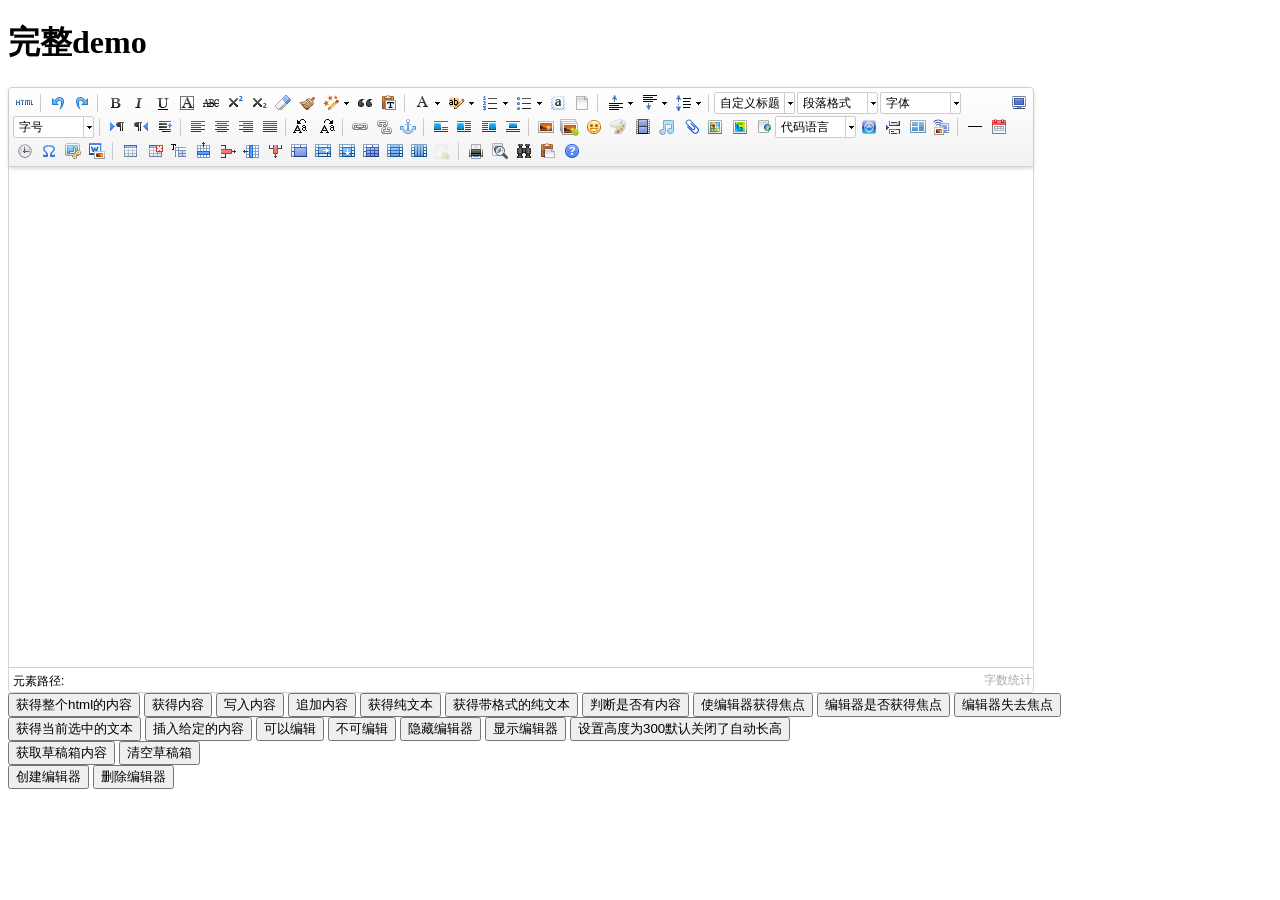
<file: shopping/src/main/webapp/ueditor/index.html>
<!DOCTYPE HTML PUBLIC "-//W3C//DTD HTML 4.01 Transitional//EN"
        "http://www.w3.org/TR/html4/loose.dtd">
<html>
<head>
    <title>完整demo</title>
    <meta http-equiv="Content-Type" content="text/html;charset=utf-8"/>
    <script type="text/javascript" charset="utf-8" src="ueditor.config.js"></script>
    <script type="text/javascript" charset="utf-8" src="ueditor.all.min.js"> </script>
    <!--建议手动加在语言，避免在ie下有时因为加载语言失败导致编辑器加载失败-->
    <!--这里加载的语言文件会覆盖你在配置项目里添加的语言类型，比如你在配置项目里配置的是英文，这里加载的中文，那最后就是中文-->
    <script type="text/javascript" charset="utf-8" src="lang/zh-cn/zh-cn.js"></script>

    <style type="text/css">
        div{
            width:100%;
        }
    </style>
</head>
<body>
<div>
    <h1>完整demo</h1>
    <script id="editor" type="text/plain" style="width:1024px;height:500px;"></script>
</div>
<div id="btns">
    <div>
        <button onclick="getAllHtml()">获得整个html的内容</button>
        <button onclick="getContent()">获得内容</button>
        <button onclick="setContent()">写入内容</button>
        <button onclick="setContent(true)">追加内容</button>
        <button onclick="getContentTxt()">获得纯文本</button>
        <button onclick="getPlainTxt()">获得带格式的纯文本</button>
        <button onclick="hasContent()">判断是否有内容</button>
        <button onclick="setFocus()">使编辑器获得焦点</button>
        <button onmousedown="isFocus(event)">编辑器是否获得焦点</button>
        <button onmousedown="setblur(event)" >编辑器失去焦点</button>

    </div>
    <div>
        <button onclick="getText()">获得当前选中的文本</button>
        <button onclick="insertHtml()">插入给定的内容</button>
        <button id="enable" onclick="setEnabled()">可以编辑</button>
        <button onclick="setDisabled()">不可编辑</button>
        <button onclick=" UE.getEditor('editor').setHide()">隐藏编辑器</button>
        <button onclick=" UE.getEditor('editor').setShow()">显示编辑器</button>
        <button onclick=" UE.getEditor('editor').setHeight(300)">设置高度为300默认关闭了自动长高</button>
    </div>

    <div>
        <button onclick="getLocalData()" >获取草稿箱内容</button>
        <button onclick="clearLocalData()" >清空草稿箱</button>
    </div>

</div>
<div>
    <button onclick="createEditor()">
    创建编辑器</button>
    <button onclick="deleteEditor()">
    删除编辑器</button>
</div>

<script type="text/javascript">

    //实例化编辑器
    //建议使用工厂方法getEditor创建和引用编辑器实例，如果在某个闭包下引用该编辑器，直接调用UE.getEditor('editor')就能拿到相关的实例
    var ue = UE.getEditor('editor');


    function isFocus(e){
        alert(UE.getEditor('editor').isFocus());
        UE.dom.domUtils.preventDefault(e)
    }
    function setblur(e){
        UE.getEditor('editor').blur();
        UE.dom.domUtils.preventDefault(e)
    }
    function insertHtml() {
        var value = prompt('插入html代码', '');
        UE.getEditor('editor').execCommand('insertHtml', value)
    }
    function createEditor() {
        enableBtn();
        UE.getEditor('editor');
    }
    function getAllHtml() {
        alert(UE.getEditor('editor').getAllHtml())
    }
    function getContent() {
        var arr = [];
        arr.push("使用editor.getContent()方法可以获得编辑器的内容");
        arr.push("内容为：");
        arr.push(UE.getEditor('editor').getContent());
        alert(arr.join("\n"));
    }
    function getPlainTxt() {
        var arr = [];
        arr.push("使用editor.getPlainTxt()方法可以获得编辑器的带格式的纯文本内容");
        arr.push("内容为：");
        arr.push(UE.getEditor('editor').getPlainTxt());
        alert(arr.join('\n'))
    }
    function setContent(isAppendTo) {
        var arr = [];
        arr.push("使用editor.setContent('欢迎使用ueditor')方法可以设置编辑器的内容");
        UE.getEditor('editor').setContent('欢迎使用ueditor', isAppendTo);
        alert(arr.join("\n"));
    }
    function setDisabled() {
        UE.getEditor('editor').setDisabled('fullscreen');
        disableBtn("enable");
    }

    function setEnabled() {
        UE.getEditor('editor').setEnabled();
        enableBtn();
    }

    function getText() {
        //当你点击按钮时编辑区域已经失去了焦点，如果直接用getText将不会得到内容，所以要在选回来，然后取得内容
        var range = UE.getEditor('editor').selection.getRange();
        range.select();
        var txt = UE.getEditor('editor').selection.getText();
        alert(txt)
    }

    function getContentTxt() {
        var arr = [];
        arr.push("使用editor.getContentTxt()方法可以获得编辑器的纯文本内容");
        arr.push("编辑器的纯文本内容为：");
        arr.push(UE.getEditor('editor').getContentTxt());
        alert(arr.join("\n"));
    }
    function hasContent() {
        var arr = [];
        arr.push("使用editor.hasContents()方法判断编辑器里是否有内容");
        arr.push("判断结果为：");
        arr.push(UE.getEditor('editor').hasContents());
        alert(arr.join("\n"));
    }
    function setFocus() {
        UE.getEditor('editor').focus();
    }
    function deleteEditor() {
        disableBtn();
        UE.getEditor('editor').destroy();
    }
    function disableBtn(str) {
        var div = document.getElementById('btns');
        var btns = UE.dom.domUtils.getElementsByTagName(div, "button");
        for (var i = 0, btn; btn = btns[i++];) {
            if (btn.id == str) {
                UE.dom.domUtils.removeAttributes(btn, ["disabled"]);
            } else {
                btn.setAttribute("disabled", "true");
            }
        }
    }
    function enableBtn() {
        var div = document.getElementById('btns');
        var btns = UE.dom.domUtils.getElementsByTagName(div, "button");
        for (var i = 0, btn; btn = btns[i++];) {
            UE.dom.domUtils.removeAttributes(btn, ["disabled"]);
        }
    }

    function getLocalData () {
        alert(UE.getEditor('editor').execCommand( "getlocaldata" ));
    }

    function clearLocalData () {
        UE.getEditor('editor').execCommand( "clearlocaldata" );
        alert("已清空草稿箱")
    }
</script>
</body>
</html>
</file>
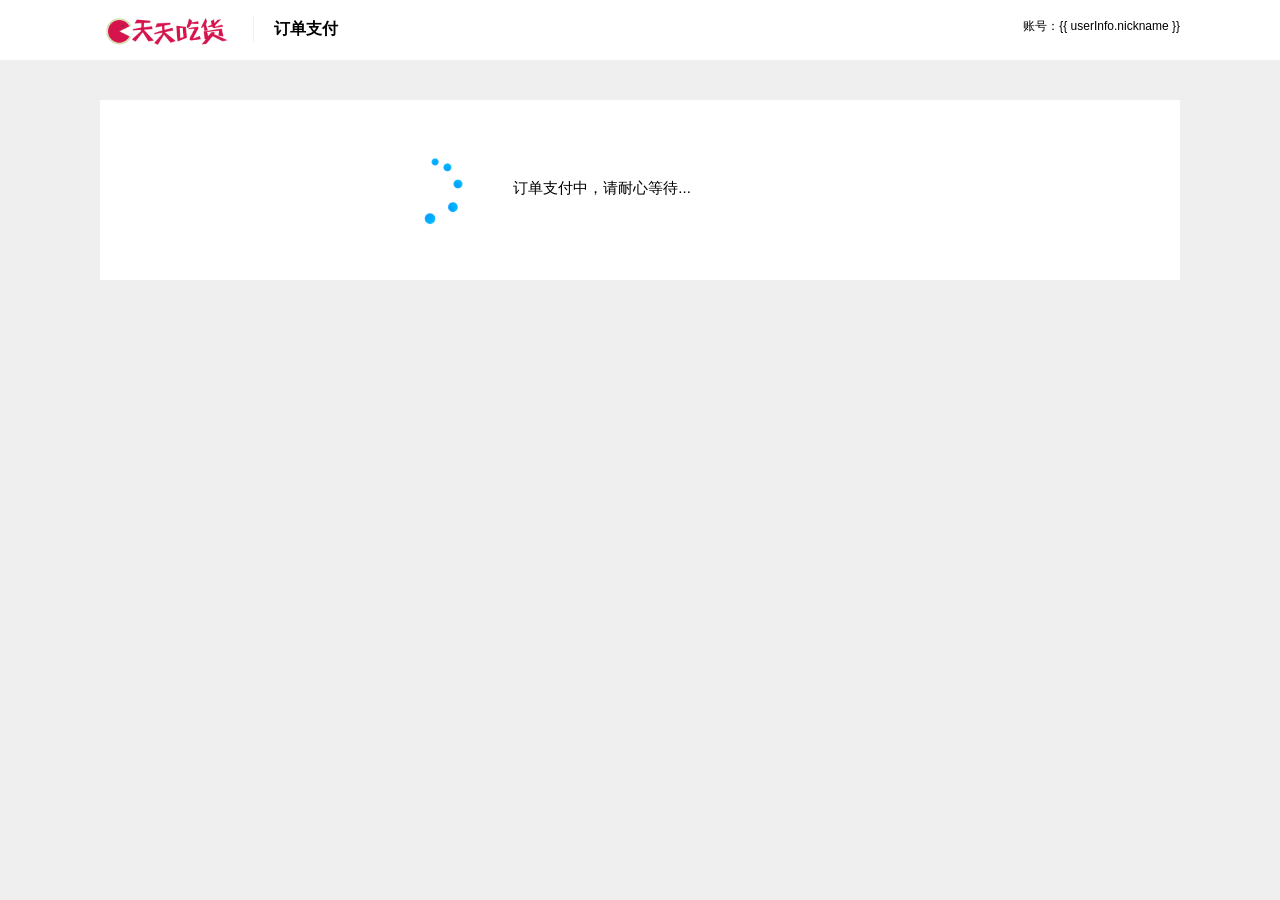
<file: foodie-shop-edge/alipayResult.html>
<!DOCTYPE html>
<html>

<head>
    <meta http-equiv="Content-Type" content="text/html; charset=utf-8" />
    <meta name="viewport"
        content="width=device-width, initial-scale=1.0 ,minimum-scale=1.0, maximum-scale=1.0, user-scalable=no" />
    <title>在线购物平台 - 支付宝支付</title>
    <link rel="shortcut icon" href="img/foodie.ico" />
    <link rel="stylesheet" href="css/wxpay.css" />

    <script src="AmazeUI-2.4.2/assets/js/jquery.min.js"></script>
    <script src="https://cdn.bootcdn.net/ajax/libs/vue/2.6.14/vue.js"></script>
    <script src="https://cdn.bootcdn.net/ajax/libs/axios/0.24.0/axios.min.js"></script>
</head>

<body class="body">
    <div id="wxpay" class="container">
        <div class="hd">
            <div class="hd-main">
                <div class="ep-hd-info">
                    <div class="ep-logo">
                        <img src="images/logobig.png" alt="在线购物平台" />
                    </div>
                    <div class="ep-order-status">
                        <!-- <h1>订单支付</h1> -->
                        <span class="page-title">订单支付</span>
                    </div>
                </div>
                <div class="user-info">
                    <p>账号：{{ userInfo.nickname }}</p>
                </div>
            </div>
        </div>
        <div class="bd">
            <div class="bd-main">
                <div class="ep-wrapper">
                    <div class="ep-pay-step ep-step-channel bd-main-container" style="display: block; padding: 30px 270px 30px 250px;">
                        <div>
                            <img src="img/loading.gif" style="height:120px;"/>
                            <span class="hit-words">订单支付中，请耐心等待...</span>
                        </div>
                    </div>
                </div>
            </div>
        </div>
    </div>
    <script type="text/javascript " src="js/app.js"></script>
    <script src="js/jquery.qrcode.min.js" type="text/javascript"></script>
    <script type="text/javascript">
        var index = new Vue({
            el: "#wxpay",
            data: {
                userIsLogin: false,
                userInfo: {},
            },
            created() {

                window.close();

                // var me = this;
                // 通过cookie判断用户是否登录
                this.judgeUserLoginStatus();
            },
            methods: {
                // 通过cookie判断用户是否登录
                judgeUserLoginStatus() {
                    var userCookie = app.getCookie("user");
                    if (
                        userCookie != null &&
                        userCookie != undefined &&
                        userCookie != ""
                    ) {
                        var userInfoStr = decodeURIComponent(userCookie);
                        // console.log(userInfo);
                        if (
                            userInfoStr != null &&
                            userInfoStr != undefined &&
                            userInfoStr != ""
                        ) {
                            var userInfo = JSON.parse(userInfoStr);
                            // 判断是否是一个对象
                            if ( typeof(userInfo)  == "object" ) {
                                this.userIsLogin = true;
                                // console.log(userInfo);
                                this.userInfo = userInfo;
                            } else {
                                this.userIsLogin = false;
                                this.userInfo = {};
                            }
                        }
                    } else {
                        this.userIsLogin = false;
                        this.userInfo = {};
                    }
                }
            }
        });
    </script>
</body>

</html>
</file>
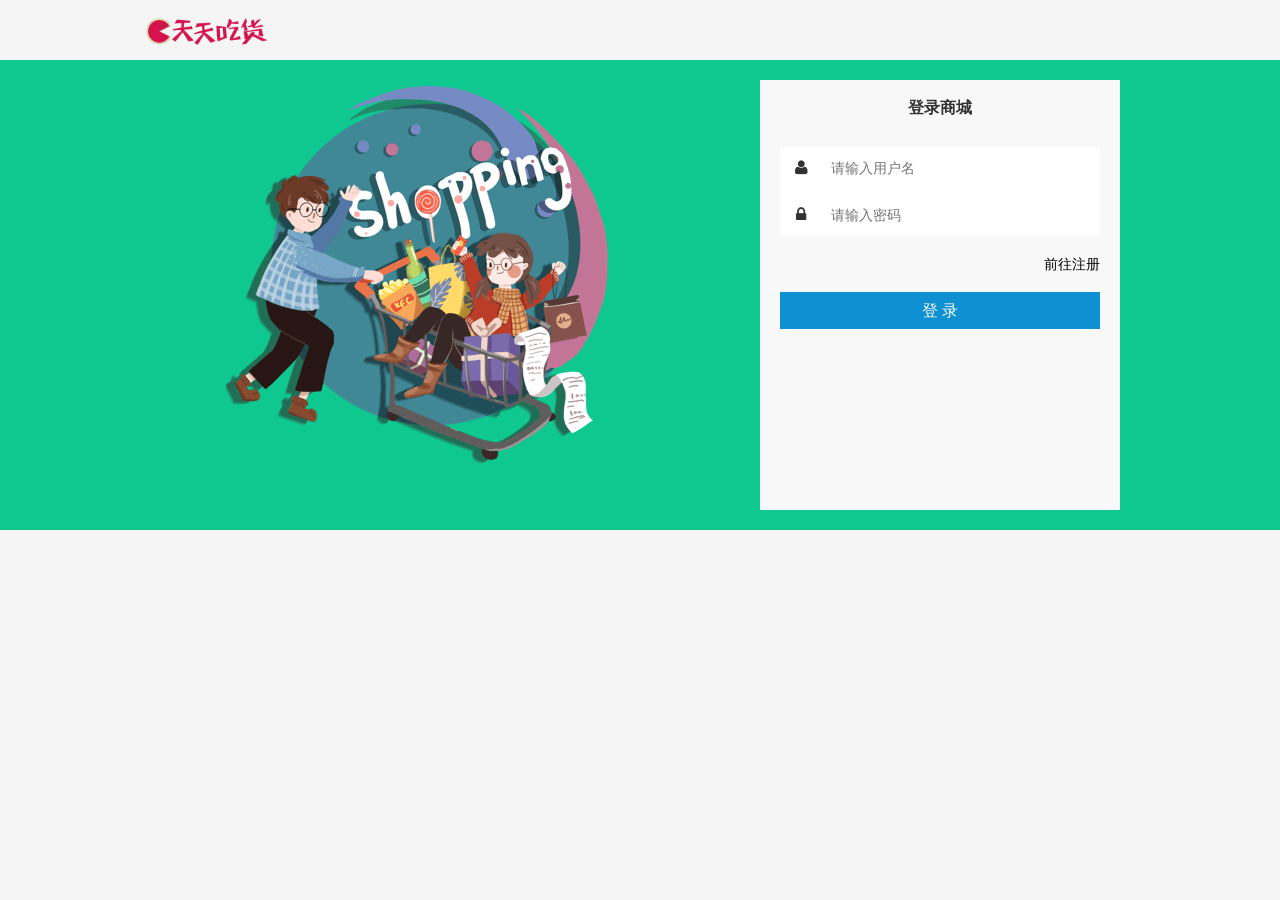
<file: foodie-shop-edge/login.html>
<!DOCTYPE html>
<html>

	<head lang="en">
		<meta charset="UTF-8">
		<title>在线购物平台 - 登录</title>
		<meta http-equiv="X-UA-Compatible" content="IE=edge">
		<meta name="viewport" content="width=device-width, initial-scale=1.0, minimum-scale=1.0, maximum-scale=1.0, user-scalable=no">
		<meta name="format-detection" content="telephone=no">
		<meta name="renderer" content="webkit">
		<meta http-equiv="Cache-Control" content="no-siteapp" />

		<link rel="shortcut icon" href="img/foodie.ico" />

		<link rel="stylesheet" href="AmazeUI-2.4.2/assets/css/amazeui.css" />
		<link href="css/dlstyle.css" rel="stylesheet" type="text/css">
		<script src="https://cdn.bootcdn.net/ajax/libs/vue/2.6.9/vue.min.js"></script>
		<script src="https://cdn.bootcdn.net/ajax/libs/axios/0.24.0/axios.min.js"></script>
	</head>

	<body>

		<div class="login-boxtitle">
			<a href="index.html"><img alt="logo" src="images/logobig.png" /></a>
		</div>

		<div class="login-banner" id="login">
			<div class="login-main">
				<div class="login-banner-bg"><span></span><img src="img/loginpage.png" /></div>
				<div class="login-box">

					<h3 class="title">登录商城</h3>
					<div class="clear"></div>
					<div class="login-form">
						<form>
							<div class="user-name">
								<label for="user"><i class="am-icon-user"></i></label>
								<input type="text" v-model="username" id="user" placeholder="请输入用户名">
							</div>
							<div class="user-pass">
								<label for="password"><i class="am-icon-lock"></i></label>
								<input type="password" v-model="password" id="password" placeholder="请输入密码">
							</div>
						</form>
					</div>

					<div class="login-links">
						<a :href="'register.html?returnUrl=' + returnUrl" class="am-fr">前往注册</a>
						<br />
					</div>
					<div class="am-cf">
						<input type="button" name="" value="登 录" @click="doLogin" class="am-btn am-btn-primary am-btn-sm">
					</div>
				</div>
			</div>
		</div>


		<script type="text/javascript " src="js/app.js"></script>
		<script type="text/javascript">
			var index = new Vue({
				el: "#login",
				data: {
					username: null,
					password: null,

					returnUrl: ""
				},
				created() {

					// 登录成功后会跳原来页面
					var returnUrl = app.getUrlParam("returnUrl");
					if (returnUrl != null && returnUrl != undefined && returnUrl != '') {
						this.returnUrl = returnUrl;
					}
				},
				methods: {
					getRequest() {},
					postRequest() {},
					doLogin() {

						if (this.username == null || this.username == undefined || this.username == '') {
							alert("用户名不能为空");
							return;
						} else if (this.password == null || this.password == undefined || this.password == '') {
							alert("密码不能为空");
							return;
						} else if (this.password.length < 6) {
							alert("密码不能少于6位");
							return;
						}

						var userBO = {
							username: this.username,
							password: this.password
						};
						// console.log(userBO);

						var serverUrl = app.serverUrl;

						var returnUrl = this.returnUrl;
						// form提交
						axios.defaults.withCredentials = true;
						// console.log(axios.defaults);
						axios.post(serverUrl + '/passport/login', userBO)
							.then(res => {
								if (res.data.status == 200) {
									var user = res.data;
									// console.log(user);

									console.log(res);

									// window.location.href = app.ctx + "/index.html";
									if (returnUrl != null && returnUrl != undefined && returnUrl != '') {
										console.log(returnUrl)
										window.location.href = returnUrl;

									} else {
										console.log("index.url");
										window.location.href = "index.html";
									}

								} else if (res.data.status == 500) {
									alert(res.data.msg);
									return;
								}
							});
					}
				}
			});
		</script>
	</body>

</html>
</file>
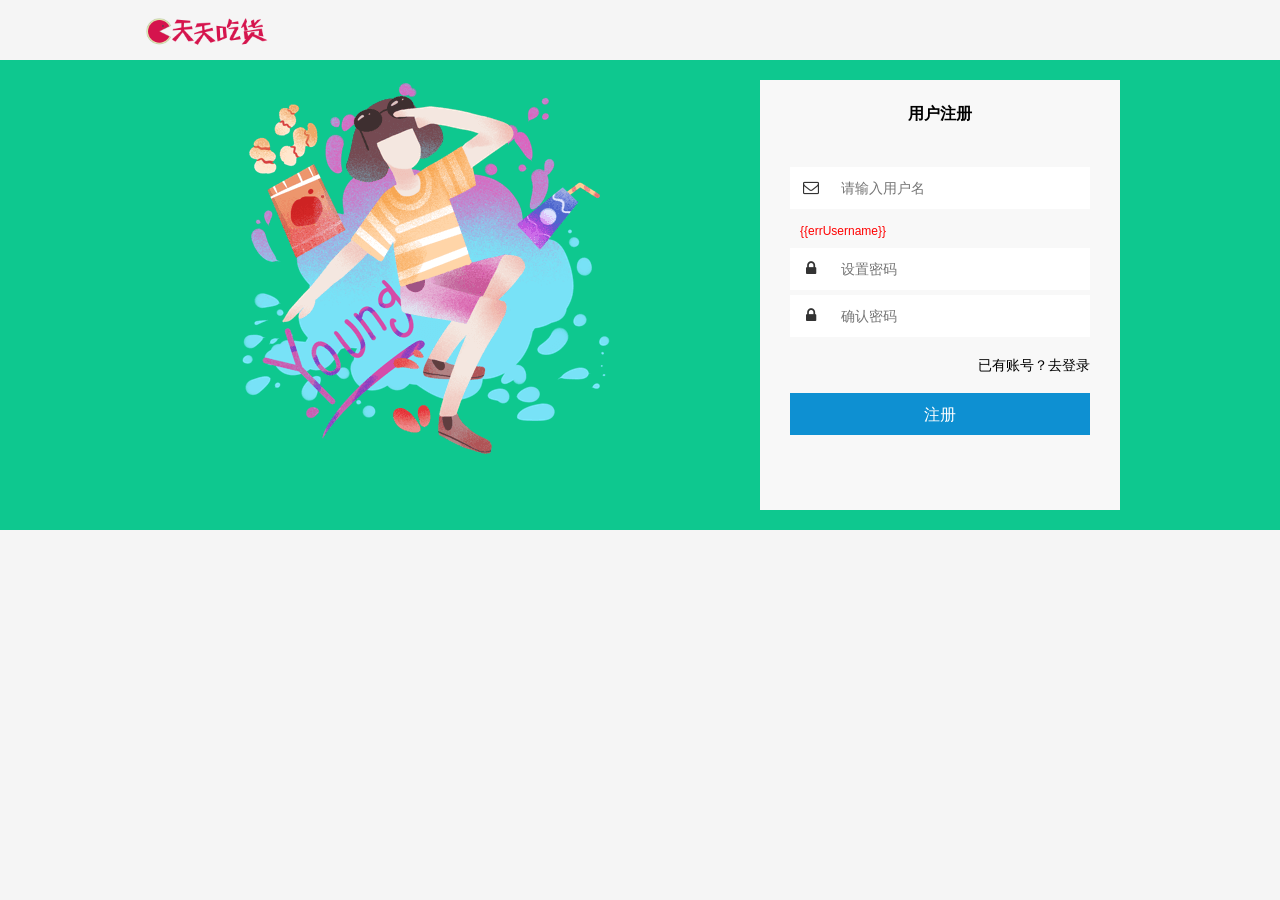
<file: foodie-shop-edge/register.html>
<!DOCTYPE html>
<html>
	<head lang="en">
		<meta charset="UTF-8">
		<title>在线购物平台 - 注册</title>
		<meta http-equiv="X-UA-Compatible" content="IE=edge">
		<meta name="viewport" content="width=device-width, initial-scale=1.0, minimum-scale=1.0, maximum-scale=1.0, user-scalable=no">
		<meta name="format-detection" content="telephone=no">
		<meta name="renderer" content="webkit">
		<meta http-equiv="Cache-Control" content="no-siteapp" />

		<link rel="shortcut icon" href="img/foodie.ico" />

		<link rel="stylesheet" href="AmazeUI-2.4.2/assets/css/amazeui.min.css" />
		<link href="css/dlstyle.css" rel="stylesheet" type="text/css">
		<script src="AmazeUI-2.4.2/assets/js/jquery.min.js"></script>
		<script src="AmazeUI-2.4.2/assets/js/amazeui.min.js"></script>
		<script src="https://cdn.bootcdn.net/ajax/libs/vue/2.6.14/vue.js"></script>
		<script src="https://cdn.bootcdn.net/ajax/libs/axios/0.24.0/axios.min.js"></script>
	</head>

	<body>
		<div class="login-boxtitle">
			<a href="index.html"><img alt="" src="images/logobig.png" /></a>
		</div>

		<div class="res-banner">
			<div class="res-main">
				<div class="login-banner-bg">
					<span></span>
					<img src="img/registpage.png" />
				</div>
				<div class="login-box">

					<div class="am-tabs" id="doc-my-tabs">
						<ul class="am-tabs-nav am-nav am-nav-tabs am-nav-justify">
							<li class="am-active"><a href="">用户注册</a></li>
							<!-- <li><a href=""></a></li> -->
							<!-- <li><a href="">手机号注册</a></li> -->
						</ul>
						<div class="am-tabs-bd" id="regist">
							<div class="am-tab-panel am-active">
								<form method="post">

									<div class="user-email">
										<label for="username"><i class="am-icon-envelope-o"></i></label>
										<input id="username" v-model="username" placeholder="请输入用户名">
									</div>

									<div v-show="errUsernameIsShow" style="padding: 10px;font-size: 12px;color: red;">
										{{errUsername}}
									</div>
									<div class="user-pass">
										<label for="password"><i class="am-icon-lock"></i></label>
										<input type="password" id="password" v-model="password" placeholder="设置密码">
									</div>
									<div class="user-pass">
										<label for="confirmPassword"><i class="am-icon-lock"></i></label>
										<input type="password" id="confirmPassword" v-model="confirmPassword" placeholder="确认密码">
									</div>

									<div class="login-links">
										<a :href="'login.html?returnUrl=' + returnUrl" class="am-fr">已有账号？去登录</a>
										<br />
									</div>
									<div class="am-cf">
										<input type="button" name="" value="注册" @click="registUser" class="am-btn am-btn-primary am-btn-sm am-fl">
									</div>
								</form>
							</div>
						</div>
					</div>

				</div>
			</div>
		</div>

		<script type="text/javascript " src="js/app.js"></script>
		<script type="text/javascript">
			var index = new Vue({
				el: "#regist",
				data: {
					username: null,
					password: null,
					confirmPassword: null,

					errUsername: null,
					errUsernameIsShow: false,

					returnUrl: ""
				},
				created() {

					// 注册成功后会跳原来页面
					var returnUrl = app.getUrlParam("returnUrl");
					if (returnUrl != null && returnUrl != undefined && returnUrl != '') {
						this.returnUrl = returnUrl;
					}
				},
				watch: {
					username: function() {
						var serverUrl = app.serverUrl;
						var username = this.username;
						// console.log(this.username);
						axios.get(serverUrl + '/passport/usernameIsExist?username=' + username, {})
							.then(res => {
								if (res.data.status == 200) {
									this.errUsername = null;
									this.errUsernameIsShow = false;
									return;
								} else if (res.data.status == 500) {
									this.errUsername = res.data.msg;
									this.errUsernameIsShow = true;

									return;
								}
							});
					}
				},
				methods: {
					getRequest() {},n
					postRequest() {},
					// usernameIsExist() {
					// 	console.log(this.username);
					// },
					registUser() {

						if (this.username == null || this.username == undefined || this.username == '') {
							alert("用户名不能为空");
							return;
						} else if (this.password == null || this.password == undefined || this.password == '') {
							alert("密码不能为空");
							return;
						} else if (this.password.length < 6) {
							alert("密码不能少于6位");
							return;
						} else if (this.confirmPassword == null || this.confirmPassword == undefined || this.confirmPassword == '') {
							alert("确认密码不能为空");
							return;
						} else if (this.confirmPassword != this.password) {
							alert("密码与确认密码不一致");
							return;
						}

						var userBO = {
							username: this.username,
							password: this.password,
							confirmPassword: this.confirmPassword
						};
						// console.log(userBO);

						var serverUrl = app.serverUrl;
						var returnUrl = this.returnUrl;
						// form提交
						axios.defaults.withCredentials = true;
						// console.log(axios.defaults);
						axios.post(serverUrl + '/passport/regist', userBO)
							.then(res => {
								if (res.data.status == 200) {
									var user = res.data;
									// console.log(user);
									// window.location.href = app.ctx + "/index.html";
									// window.location.href = "index.html";

									if (returnUrl != null && returnUrl != undefined && returnUrl != '') {
										window.location.href = returnUrl;
									} else {
										window.location.href = "index.html";
									}

								} else if (res.data.status == 500) {
									alert(res.data.msg);
									return;
								}
							});
					}
				}
			});
		</script>
	</body>
</html>
</file>
<file: foodie-shop-edge/css/wxpay.css>
.body {
    height: 100%;
    background-color: #efefef;
    font: 12px/1 "Microsoft YaHei",tahoma,arial,'Hiragino Sans GB','\5b8b\4f53',sans-serif;
    outline: 0;
    -webkit-font-smoothing: antialiased;
    -moz-osx-font-smoothing: grayscale;
    text-rendering: optimizeLegibility;
}
/* background: #efefef; */

html, body, h1, h2, h3, h4, h5, h6, div, dl, dt, dd, ul, ol, li, p, blockquote, pre, hr, figure, table, caption, th, td, form, fieldset, legend, input, button, textarea, menu {
    margin: 0;
    padding: 0;
}

.container {
    min-height: 100%;
    height: auto!important;
    position: relative;
    background: #efefef;
}


.hd {
    height: 60px;
    color: #000;
    background-color: #fff;
}

.hd-main {
    width: 1080px;
    height: 100%;
    margin: 0 auto;
}

.ep-hd-info {
    float: left;
    height: 100%;
    font-size: 0;
}

.ep-logo {
    /* padding-top: 14px; */
}

.ep-logo img {
    height: 60px;
}

img {
    max-width: 100%;
    vertical-align: middle;
}

.ep-order-status {
    margin: 16px 0 0 20px;
    padding-left: 20px;
    border-left: 1px solid #f0f0f0;
    line-height: 26px;
    font-size: 16px;
}

.ep-logo, .ep-order-status {
    float: left;
}

.user-info {
    float: right;
    margin-top: 20px;
}

.page-title {
    font-size: 16px;
    font-weight: bold;
}



.bd {
    padding: 40px 0 200px;
}

.bd-main {
    width: 1080px;
    margin: 0 auto;
    background: #fff;
}

.ep-wrapper {
    position: relative;
    margin-left: 0;
}

.bd-main-container {
    padding: 50px 270px 330px 250px;
}

.ep-order-detail {
    padding: 10px 0 20px;
    border-bottom: 1px solid #f3f3f3;
}

.ep-order-tit {
    position: relative;
}

.ep-order-detail .ep-order-con {
    padding-left: 72px;
}

.ep-order-con.show {
    display: block;
}

.ep-dl-list, .ep-order-con {
    font-size: 14px;
}

.ep-order-tit dl {
    padding-bottom: 12px;
}

.ep-order-tit dt {
    float: left;
    color: #000;
    font-weight: 700;
}

.ep-order-tit dt, .ep-order-tit dd {
    font-size: 14px;
}

.ep-order-tit dd {
    color: #707070;
}

.ep-order-tit span {
    font-size: 14px;
}

.ep-order-tit>span {
    font-size: 15px;
    color: #000;
    font-weight: 700;
}

.ep-order-tit .rmb {
    margin: 0 8px 0 4px;
}

.ep-order-tit>span>em {
    color: #0ac265;
    font-weight: 400;
    font-size: 24px;
}

.ep-order-tit .rmb i {
    font-size: 18px;
}

i, cite, em, var, address, dfn {
    font-style: normal;
}

.ep-pay-method {
    padding-top: 20px;
}

.ep-pay-method dl {
    zoom: 1;
    clear: both;
}

.ep-pay-method dt {
    float: none;
}

.ep-pay-methods dt {
    line-height: 44px;
}

.ep-pay-method dt {
    color: #000;
    font-weight: 700;
    font-size: 14px;
    line-height: 25px;
}

.ep-pay-method dd {
    padding-left: 0;
    float: none;
}

.ep-pay-method-list-tit {
    margin-bottom: 25px;
}

.ep-pay-method-list-tit ul {
    zoom: 1;
    clear: both;
}

ul, menu, dir {
    display: block;
    list-style-type: disc;
    /* margin-block-start: 1em; */
    margin-block-end: 1em;
    margin-inline-start: 0px;
    margin-inline-end: 0px;
    padding-inline-start: 40px;
}

.ep-pay-method-list-tit li.selected {
    line-height: 40px;
    *height: 42px;
    *width: 128px;
    border: 2px solid #3879d1;
}

.ep-pay-method-list-tit li {
    transition: border-color .1s ease-in,color .1s ease-in;
}

.ep-pay-method-list-tit li {
    position: relative;
    font-size: 0;
    display: block;
    float: left;
    width: 130px;
    height: 44px;
    line-height: 42px;
    text-align: center;
    box-sizing: border-box;
    border: 1px solid #dedede;
    cursor: pointer;
}

li {
    list-style: none;
}

.ep-pay-method-list-tit li .ep-icon {
    margin-right: 4px;
}

.ep-pay-method-list-tit li span {
    display: inline-block;
    color: #707070;
    font-size: 14px;
    line-height: 25px;
    vertical-align: middle;
}

.ep-icon-wxpay {
    width: 22px;
    height: 19px;
    background-position: 0 -50px;
}


.ep-pay-method-list-tit li .ep-pay-method-name {
    transition: color .1s ease-in;
}

.ep-pay-method-list-tit li span {
    display: inline-block;
    color: #707070;
    font-size: 14px;
    line-height: 25px;
    vertical-align: middle;
}

.ep-pay-method-list-tit li.selected .ep-icon-selected {
    transform-origin: 100% 100%;
    animation: iconScale .1s linear;
}
.ep-pay-method-list-tit li.selected .ep-icon-selected {
    position: absolute;
    right: 0;
    bottom: 0;
    margin: 0;
}
.ep-pay-method-list-tit li .ep-icon {
    margin-right: 4px;
}
.ep-icon-selected {
    width: 20px;
    height: 20px;
    background-position: -25px 0;
}
.ep-icon {
    background-image: url(../img/ep_new_sprites.png);
    background-repeat: no-repeat;
    display: block;
}

i, cite, em, var, address, dfn {
    font-style: normal;
}

.pay-method {
    display: flex;
    flex-direction: row;
    margin-top: 10px;
}

.pay-words {
    margin-top: 10px;
}

.clearfix {
    zoom: 1;
    clear: both;
}

.fl {
    float: left;
}

.ep-wxpay-qrcode-wrap {
    width: 196px;
    height: 196px;
    margin-bottom: 10px;
}

.ep-wxpay-qrcode-notice {
    height: 30px;
    line-height: 30px;
    background-color: #00c800;
    font-size: 12px;
    color: #fff;
    text-align: center;
    margin-bottom: 20px;
}

.ep-wxpay-qrcode-tip {
    margin-left: 40px;
    margin-top: -10px;
}

.pay-channel {
    margin-top: 10px;
}




.ft {
    position: absolute;
    bottom: 0;
    width: 100%;
    height: 140px;
    clear: both;
    padding-top: 16px;
}

.ft-main {
    width: 1080px;
    margin: 0 auto;
}

.copyright {
    padding-bottom: 80px;
    color: #bbb;
}

.copyright p {
    text-align: center;
    padding: 6px 0;
}

.hit-words {
    font: 15px/1 "Microsoft YaHei",tahoma,arial,'Hiragino Sans GB','\5b8b\4f53',sans-serif;
}
</file>
<file: foodie-shop-edge/css/dlstyle.css>
@charset "utf-8";
/* CSS Document */

/*公共*/
html, body, div, span, applet, object, iframe,
h1, h2, h3, h4, h5, h6, p, blockquote, pre,
a, abbr, acronym, address, big, cite, code,
del, dfn, em, img, ins, kbd, q, s, samp,
small, strike, strong, sub, sup, tt, var,
b, u, i, center,
dl, dt, dd, ol, ul, li,
fieldset, form, label, legend,
table, caption, tbody, tfoot, thead, tr, th, td,
article, aside, canvas, details, embed, 
figure, figcaption, footer, header, hgroup, 
menu, nav, output, ruby, section, summary,
time, mark, audio, video {
	margin: 0;
	padding: 0;
	border: 0;
	font-size: 100%;
	font: inherit;
	vertical-align: baseline;
    font-family: arial,"Lantinghei SC","Microsoft Yahei";	
}

html,body {
	height: 100%;
	background:#f5f5f5 ;
}

a {
  color: #000;
  text-decoration: none;
}
hr{margin:5px 5px}
.clear{ clear:both;}
.login-box {width: 100%;}
.login-banner-bg,.login-boxtitle{display: none;}

/*标题*/
h3.title{text-align: center;padding:8px;font-weight: 600;}
.zcnext{position: absolute;right:5px;top:5px ;padding:5px;font-size:14px ;}

/*主题*/
.login-form{background:#fff ;width: 100%;}
form{max-width:320px;margin:20px auto ;}
.user-name,.user-pass,.user-email,.user-phone,.verification{position: relative;height: 42px;margin-bottom:5px;}
form label{position:absolute;display: block;width: 40px;height: 40px;line-height: 40px;background:#fff;text-align: center;top:1px;left:1px}
form input{font-size: 14px;line-height: 18px;height:42px;padding: 11px 8px 11px 50px;width:100%;border:1px solid #fff;}
input:-webkit-autofill { -webkit-box-shadow: 0 0 0px 1000px #fff inset;}
.am-cf{width: 100%;max-width:320px;margin:0px auto ;}
.am-cf input{width: 100%;font-size: 14px;}
.login-links{max-width:320px;margin:20px auto ;font-size:14px;}

/*合作账号*/
.partner{width: 100%;max-width:320px;margin:20px auto ;font-size:14px;}
.partner h3{text-align: center;}
.am-btn-group{display: block;overflow: hidden;}
.am-btn-group li{width:33.333% ;display: block;float: left;}
.am-btn-group i{margin:0px auto ;display: block;width: 42px;height: 42px;border-radius: 42px;line-height:42px ;padding-left: 10px;border:1px solid #eee ;background:#fff ;color: #0e90d2;}
.am-btn-group span{display: none;}


/*注册*/
.verification {position: relative;}
input#code {width: 80%;}
#dyMobileButton{margin-left: 10px;border: 1px solid #DDD;padding: 0px;width: 15%;height: 40px;background: #F4F4F4 none repeat scroll 0% 0%;margin-top: 0px;text-align: center;line-height:40px;color: #333;text-decoration: none;position: absolute;right: 0px;bottom: 0px;}


/*修改的样式*/
#doc-my-tabs li.am-active a,#doc-my-tabs li a{ background:#f8f8f8;}
.am-tabs-bd{border: none;}
.am-nav-tabs.am-nav-justify li {padding:5px;}
.am-nav-tabs>li>a,.am-nav-tabs.am-nav-justify>li>a,.am-nav-tabs.am-nav-justify>.am-active>a,.am-nav-tabs>li.am-active>a, .am-nav-tabs>li.am-active>a:focus, .am-nav-tabs>li.am-active>a:hover {border: none; color: #000;font-weight: 600;}
.am-nav-tabs.am-nav-justify > .am-active> a, .am-nav-tabs.am-nav-justify>.am-active>a:focus, .am-nav-tabs.am-nav-justify>.am-active>a:hover ,.am-nav-tabs>li.am-active>a,.am-nav-tabs>li.am-active>a:focus, .am-nav-tabs>li.am-active>a:hover {
margin-right: 0px;border-bottom: 1px solid #0e90d2;border-radius: 0px;}

 /*底部*/
.footer {text-align:center;font-size: 12px;padding-top: 5px;}
.footer-bd{ display:none;}

@media screen and (min-width:640px){
form,.am-cf,.partner{max-width:640px;margin:20px auto ;}
.footer-bd{ display:block;}	
.partner h3 {text-align:left;}
.am-btn-group i { display:inline-block;border-radius:0px;border:0px;background-color:transparent ;}
.am-btn-group span{display:inline-block;}
.am-cf input{width: 100%;font-size: 16px;}
 /*底部*/
.footer {text-align:left; display:block;position: relative;margin: 0px auto; padding: 7px 0px 9px; margin-top:20px;max-width: 1200px;}
.footer .footer-bd p, .footer .footer-hd p {margin-bottom: 8px;line-height: 27px;text-align:left;border-bottom:1px solid #ddd ;}
.footer .footer-hd a { margin: 0px 4px;white-space: nowrap;color: #6C6C6C;}
.footer .footer-hd b { margin: 0px 3px;font-weight: 400;color: #DDD;}
.footer .footer-bd p{ border-bottom:none;}


}
@media screen and (min-width:1025px){

.login-box,.login-box2 {width: 100%;max-width:360px;height: 430px;position: absolute;margin-top:20px;margin-left:0px;background:#f8f8f8;right:2%;padding:10px 20px;}
.login-box2 {height:430px;}
.login-boxtitle {max-width: 1000px;margin: 0px auto;height: 60px;}
.login-boxtitle img{height:60px;}
.login-banner,.res-banner{width:100%;height:470px; background:#0ec88f;}
.login-main,.res-main{max-width:1000px;height:470px; margin:0px auto; position:relative;}

/*头部*/
.login-boxtitle{display: block;}
.zcnext{right: 20px;top: 15px;}
/*背景*/
.login-banner-bg{display:block;float:left;} 
.am-btn-primary{width:100%;}

/*修改的样式*/
#doc-my-tabs li.am-active a,#doc-my-tabs li a{ background:#f8f8f8;}
.am-nav-tabs>li>a,.am-nav-tabs.am-nav-justify>li>a,.am-nav-tabs.am-nav-justify>.am-active>a,.am-nav-tabs>li.am-active>a, .am-nav-tabs>li.am-active>a:focus, .am-nav-tabs>li.am-active>a:hover {border: none; }
	}
</file>
